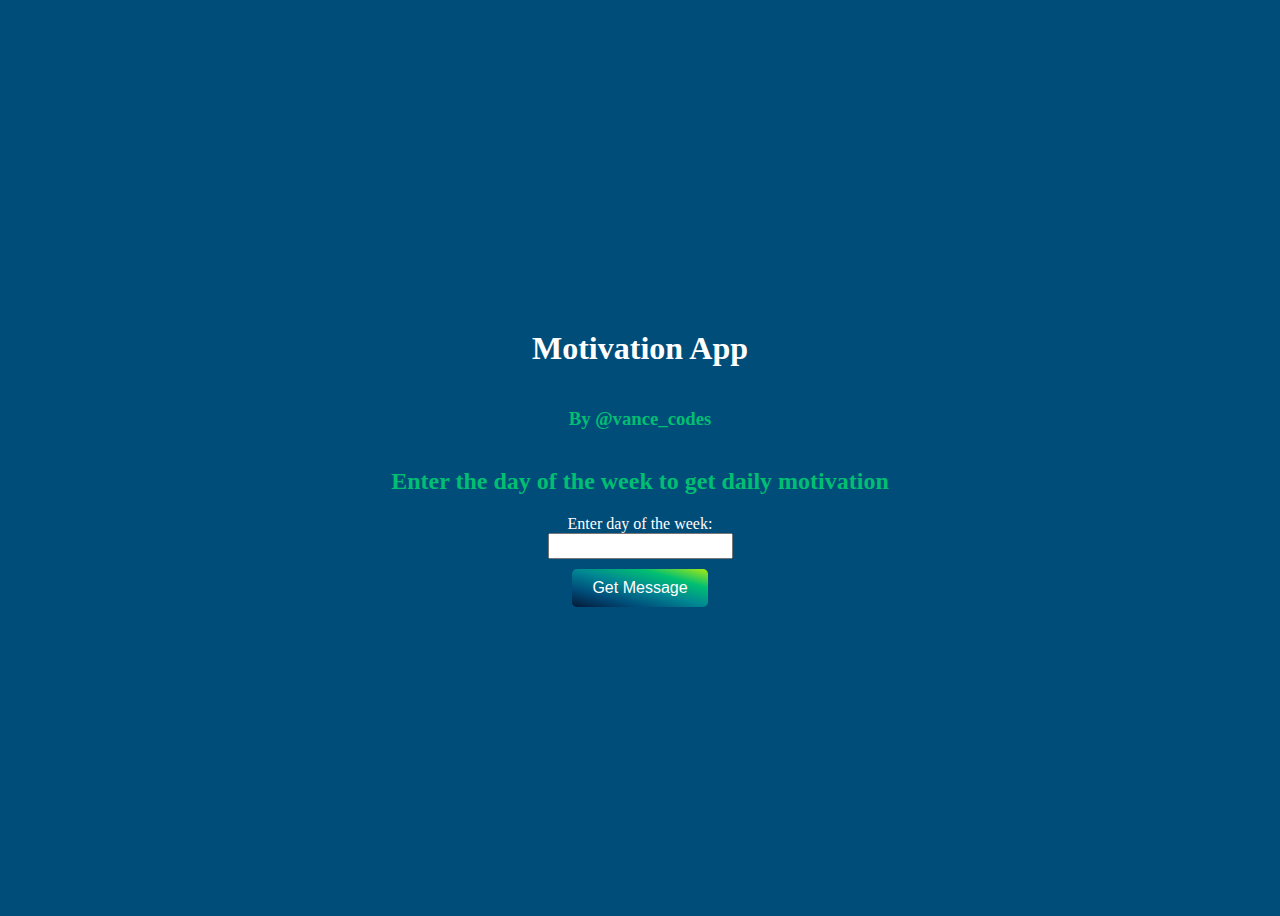
<file: index.html>
<!DOCTYPE html>
<html lang="en">
<head>
    <meta charset="UTF-8">
    <meta http-equiv="X-UA-Compatible" content="IE=edge">
    <meta name="viewport" content="width=device-width, initial-scale=1.0">
    <link rel="stylesheet" href="style.css">
    <title>Motivation App</title>
</head>
<body>
          <h1>Motivation App <br> <h3>By @vance_codes</h3></h1>
          <h2>Enter the day of the week  to get daily motivation</h2>
          <label for="nameInput">Enter day of the week:</label>
          <input type="text" id="nameInput">
          <button onclick="greet()">Get Message</button>
    <script src="app.js"></script>
</body>
</html>
</file>
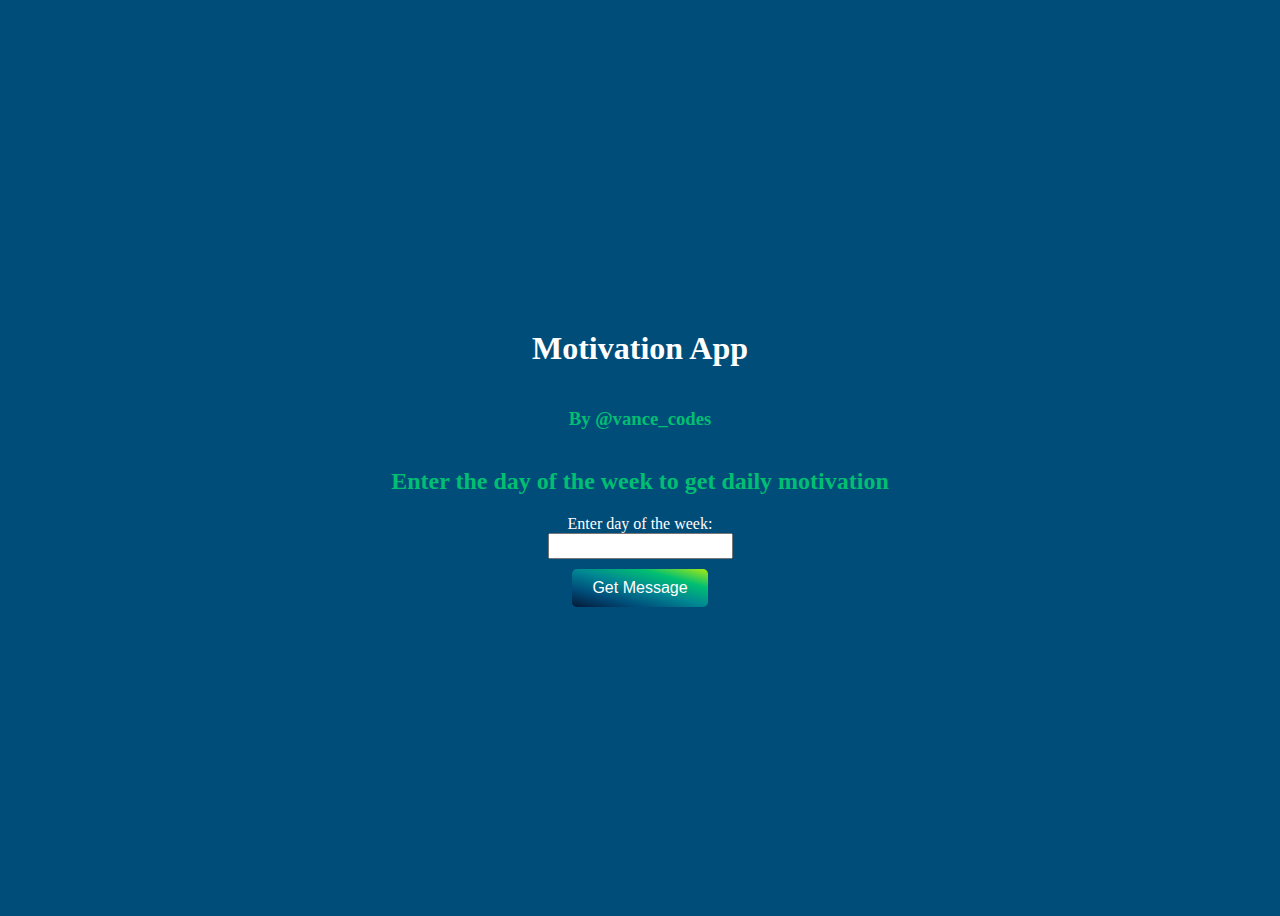
<file: motivation.html>
<!DOCTYPE html>
<html lang="en">
<head>
    <meta charset="UTF-8">
    <meta http-equiv="X-UA-Compatible" content="IE=edge">
    <meta name="viewport" content="width=device-width, initial-scale=1.0">
    <link rel="stylesheet" href="style.css">
    <title>Motivation App</title>
</head>
<body>
          <h1>Motivation App <br> <h3>By @vance_codes</h3></h1>
          <h2>Enter the day of the week  to get daily motivation</h2>
          <label for="nameInput">Enter day of the week:</label>
          <input type="text" id="nameInput">
          <button onclick="greet()">Get Message</button>
    <script src="app.js"></script>
</body>
</html>
</file>
<file: style.css>
body{
          text-align: center;
          display: flex;
          align-items: center;
          justify-content: center;
          flex-direction: column;
          background-color: #004d7a;
          height: 100vh;
          color: #00bf72;
}
button {
          background-image: linear-gradient(to right top, #051937, #004d7a, #008793, #00bf72, #a8eb12);
          color: #fff;
          border: none;
          padding: 10px 20px;
          margin-top: 10px;
          font-size: 16px;
          border-radius: 5px;
          cursor: pointer;
          position: relative;
          animation: animate-button 1s ease-in-out infinite;
        }
        
 @keyframes animate-button {
          0% {
            transform: scale(1);
          }
          50% {
            transform: scale(1.1);
          }
          100% {
            transform: scale(1);
          }
}
        
input {
          height: 20px;
}

label {
          color: #fff;
}

h1 {
          color:#fff
}
</file>
